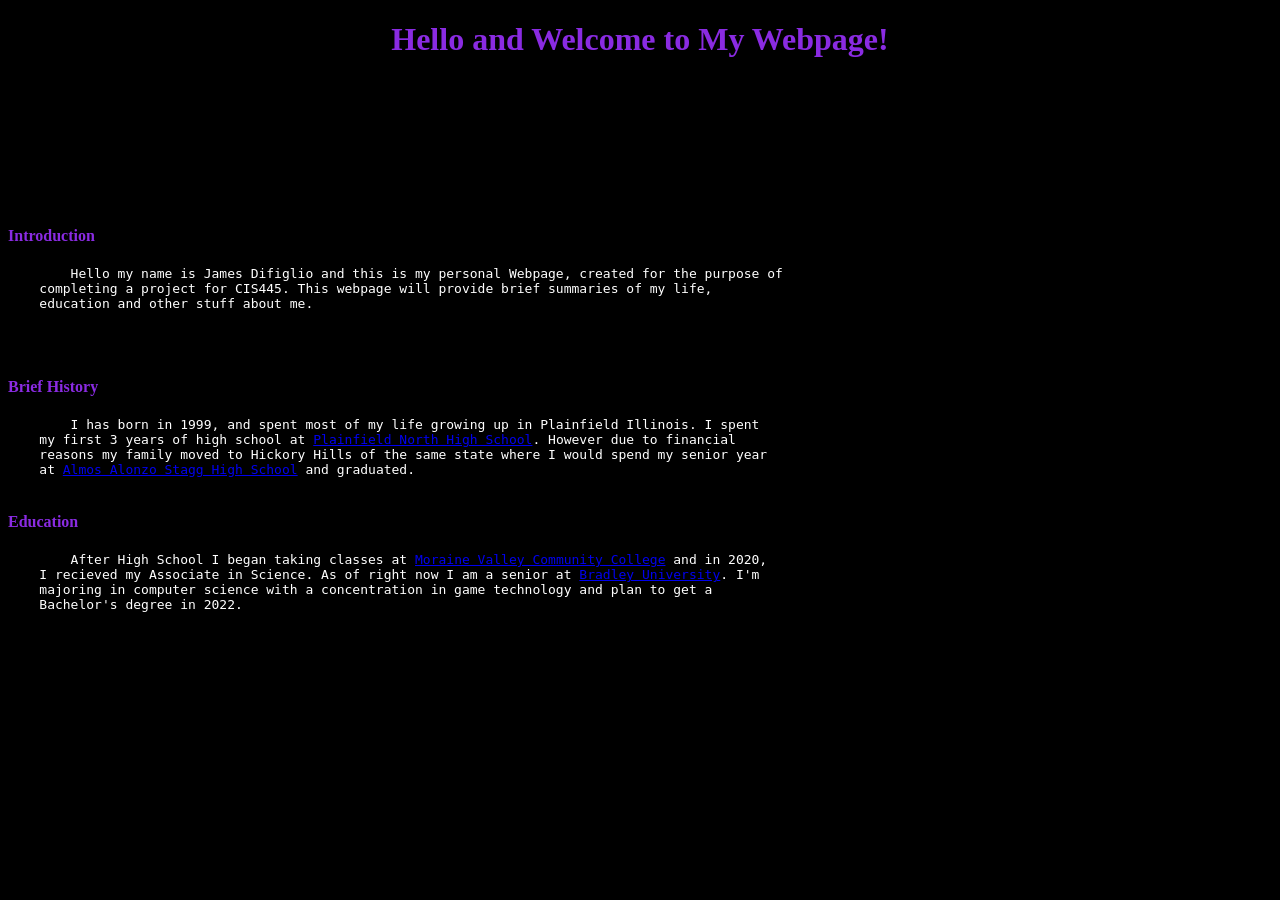
<file: index.html>
<!DOCTYPE html>
<html>
<head>
    <title>James Difiglio</title>
    <link rel="stylesheet" href="MyCSS.css">
    <style>
        body {
            background-color: black;
        }
    </style>
</head>

<body>
    <h1>Hello and Welcome to My Webpage!</h1>
    

    <br><br><br><br><br><br><br>
    <h4>Introduction</h4>
    <pre>
        Hello my name is James Difiglio and this is my personal Webpage, created for the purpose of 
    completing a project for CIS445. This webpage will provide brief summaries of my life, 
    education and other stuff about me.<br><br>
    </pre>

    <h4>Brief History</h4>
    <pre>
        I has born in 1999, and spent most of my life growing up in Plainfield Illinois. I spent 
    my first 3 years of high school at <a href="https://pnhs.psd202.org/">Plainfield North High School</a>. However due to financial 
    reasons my family moved to Hickory Hills of the same state where I would spend my senior year
    at <a href="https://www.d230.org/Stagg">Almos Alonzo Stagg High School</a> and graduated.
    </pre>

    <h4>Education</h4>
    <pre>
        After High School I began taking classes at <a href="https://www.morainevalley.edu/">Moraine Valley Community College</a> and in 2020, 
    I recieved my Associate in Science. As of right now I am a senior at <a href="https://www.bradley.edu/">Bradley University</a>. I'm 
    majoring in computer science with a concentration in game technology and plan to get a 
    Bachelor's degree in 2022.
    </pre>
</body>

</html>
</file>
<file: MyCSS.css>
p{
    color: white;
}
pre{
    color: white;
}
h1{
    color: blueviolet;
    text-align: center;
}
h4{
    color: blueviolet;
}
</file>
